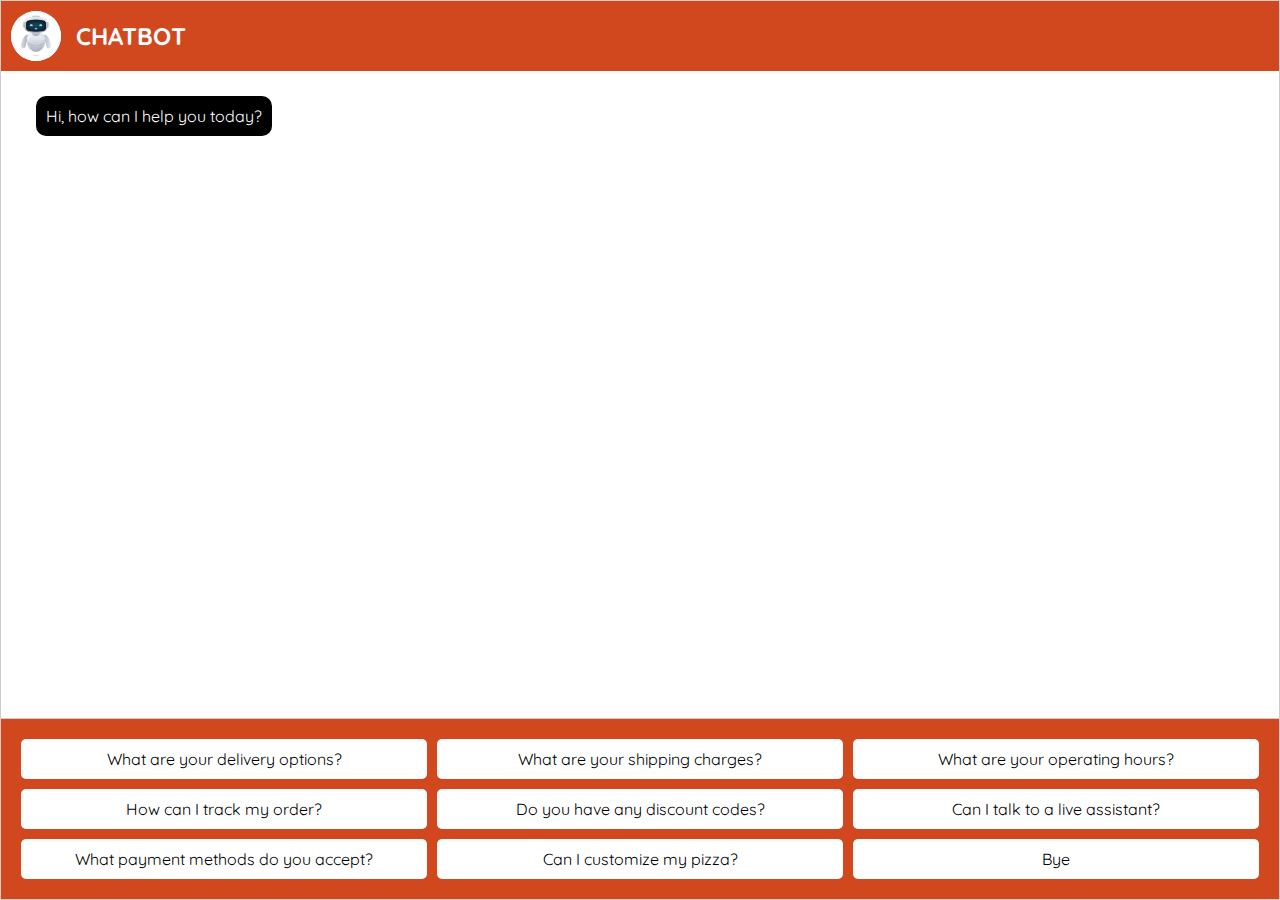
<file: virtualassistant.html>
<!DOCTYPE html>
<html>
<head>
    <title>Chat Box</title>
    <style>
        @import url('https://fonts.googleapis.com/css2?family=Quicksand:wght@500;700&family=Urbanist:wght@500;700&display=swap');
        * {
            font-family: 'Quicksand', sans-serif;
            margin: 0;
            padding: 0;
            box-sizing: border-box;
        }
        body {
            background-color: white;
            display: flex;
            justify-content: center;
            align-items: center;
            height: 100vh;
            margin: 0;
        }
        .con {
            width: 100vw;
            height: 100vh;
            display: flex;
            flex-direction: column;
            border: 1px solid #ccc;
            background-color: #ffffff;
        }
        #head {
            width: 100%;
            height: 70px;
            background-color: #d1481f;
            display: flex;
            align-items: center;
            padding: 0 10px;
            box-sizing: border-box;
        }
        #head img {
            width: 50px;
            height: 50px;
            border-radius: 50px;
            background-color: white;
        }
        #head .head-info {
            margin-left: 15px;
        }
        #head h1 {
            color: white;
            font-size: 1.5rem;
            margin: 0;
        }
        #body {
            width: 100%;
            flex: 1;
            overflow-y: auto;
            background-color: white;
            padding: 20px;
            box-sizing: border-box;
        }
        #questions {
            width: 100%;
            background-color: #d1481f;
            padding: 20px;
            box-sizing: border-box;
            border-top: 1px solid #ccc;
            display: flex;
            flex-wrap: wrap;
            gap: 10px;
        }
        .question {
            padding: 10px 20px;
            background-color: white;
            color: black;
            border-radius: 5px;
            cursor: pointer;
            flex: 1 1 calc(33.333% - 20px);
            text-align: center;
        }
        .message {
            padding: 10px;
            max-width: 70%;
            border-radius: 10px;
            margin: 5px 0;
            display: table;
            clear: both;
            word-wrap: break-word;
        }
        .user-message {
            float: right;
            background-color: #d1481f;
            color: white;
            margin-right: 15px;
        }
        .bot-message {
            float: left;
            background-color: black;
            color: white;
            margin-left: 15px;
        }

        /* Responsive adjustments */
        @media (max-width: 768px) {
            #head h1 {
                font-size: 1.2rem;
            }
            #head h6 {
                font-size: 0.9rem;
            }
            .question {
                flex: 1 1 calc(50% - 10px);
            }
        }
    </style>
</head>
<body>
<div class="con">
    <div id="head">
        <img src="./images/bot.jpg">
        <div class="head-info">
            <h1>CHATBOT</h1>
        </div>
    </div>
    <div id="body">
        <div class="message bot-message">Hi, how can I help you today?</div>
    </div>
    <div id="questions">
        <div class="question" onclick="selectQuestion('What are your delivery options?')">What are your delivery options?</div>
        <div class="question" onclick="selectQuestion('What are your shipping charges?')">What are your shipping charges?</div>
        <div class="question" onclick="selectQuestion('What are your operating hours?')">What are your operating hours?</div>
        <div class="question" onclick="selectQuestion('How can I track my order?')">How can I track my order?</div>
        <div class="question" onclick="selectQuestion('Do you have any discount codes?')">Do you have any discount codes?</div>
        <div class="question" onclick="selectQuestion('Can I talk to a live assistant?')">Can I talk to a live assistant?</div>
        <div class="question" onclick="selectQuestion('What payment methods do you accept?')">What payment methods do you accept?</div>
        <div class="question" onclick="selectQuestion('Can I customize my pizza?')">Can I customize my pizza?</div>
        <div class="question" onclick="selectQuestion('Bye')">Bye</div>
    </div>
</div>

<script>
    const chatBody = document.getElementById('body');

    function selectQuestion(question) {
        // Add user message
        const userMessage = document.createElement('div');
        userMessage.className = 'message user-message';
        userMessage.textContent = question;
        chatBody.appendChild(userMessage);

        chatBody.scrollTop = chatBody.scrollHeight;

        // Generate reply
        setTimeout(function() {
            const botMessage = document.createElement('div');
            botMessage.className = 'message bot-message';

            // Handle different user inputs
            if (question === 'What are your delivery options?') {
                botMessage.textContent = 'We offer fast and reliable delivery, ensuring your pizza arrives hot and fresh within 45 minutes. Plus, enjoy free delivery on your first 3 orders!';
            } else if (question === 'What are your shipping charges?') {
                botMessage.textContent = 'Shipping charges vary based on your location and the delivery option you select.';
            } else if (question === 'What are your operating hours?') {
                botMessage.textContent = 'We’re open from 10:00 AM to 11:00 PM every day, ready to serve you delicious pizzas whenever you\'re craving them!';
            } else if (question === 'How can I track my order?') {
                botMessage.textContent = 'After placing your order, you’ll receive a tracking link via SMS or email where you can monitor the status of your delivery in real-time.';
            } else if (question === 'Do you have any discount codes?') {
                botMessage.textContent = 'We frequently offer discount codes and promotions.';
            } else if (question === 'Can I talk to a live assistant?') {
                botMessage.textContent = 'Sure! I can connect you with a live customer service representative. Please wait a moment';
            } else if (question === 'What payment methods do you accept?') {
                botMessage.textContent = 'We accept all major credit/debit cards, UPI, and cash on delivery. You can also pay using popular wallets like Paytm and Google Pay.';
            } else if (question === 'Can I customize my pizza?') {
                botMessage.textContent = 'Absolutely! You can customize your pizza with your choice of toppings, crust, and sauces. Just select your preferences while placing your order.';
            } else if (question === 'Bye') {
                botMessage.textContent = 'Bye!';
            }
             else {
                botMessage.textContent = 'Sorry, I didn\'t understand that.';
            }

            chatBody.appendChild(botMessage);
            chatBody.scrollTop = chatBody.scrollHeight;
        }, 1000);
    }
</script>
</body>
</html>
</file>
